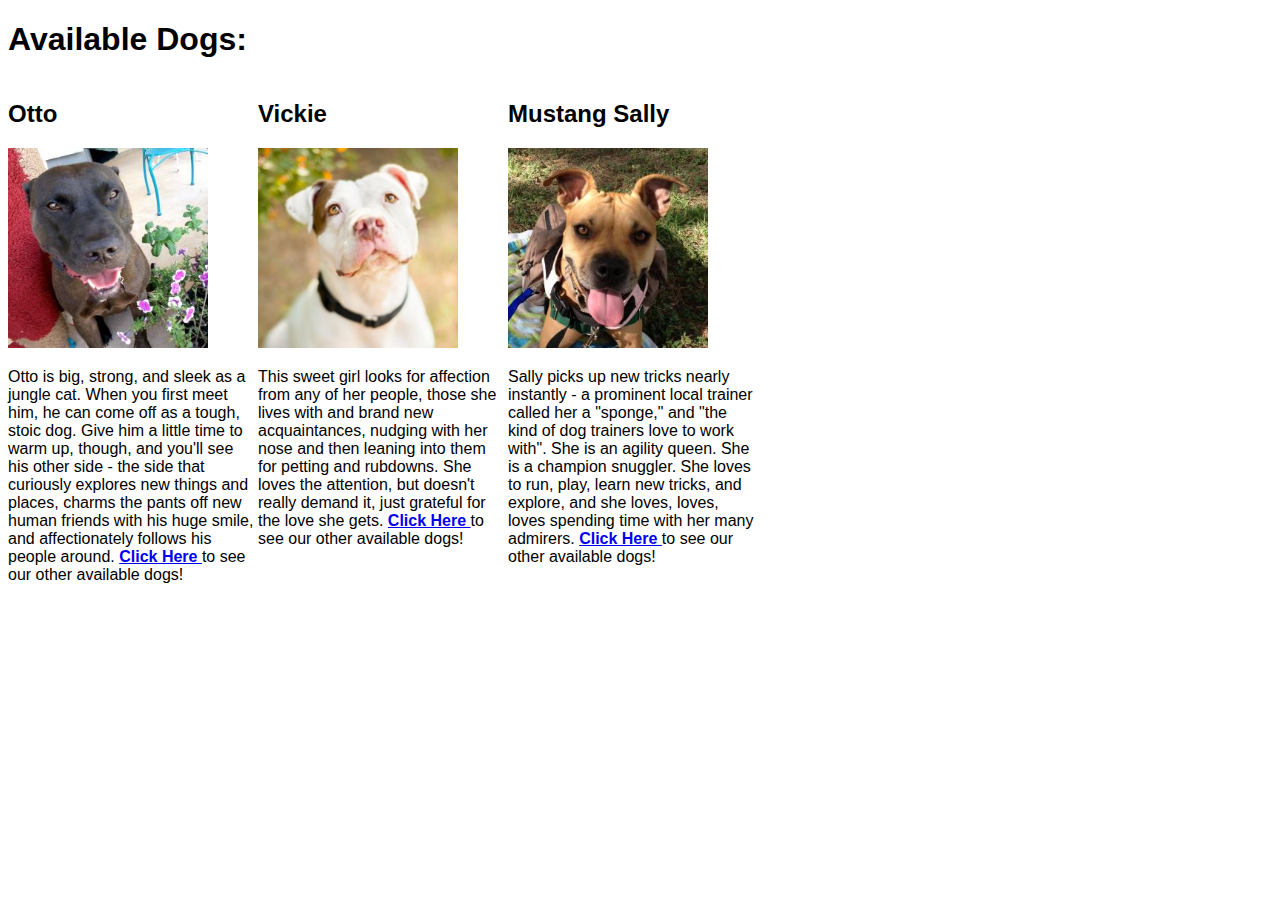
<file: index.html>
<!DOCTYPE html>
<html>
<head>
  <link href="css/styles.css" rel="stylesheet" type="text/css" media="all">

</head>
<title>Animal Shelter Website</title>

<body>
  <h1> Available Dogs: </h1>

  <div class="column">
  <h2> Otto </h2>

  <img src="img/otto.jpg" alt="photo of a brown pitbull, named Otto">
    <p> Otto is big, strong, and sleek as a jungle cat. When you first meet him, he can come off as a tough, stoic dog. Give him a little time to warm up, though, and you'll see his other side - the side that curiously explores new things and places, charms the pants off new human friends with his huge smile, and affectionately follows his people around. <a href="http://www.austinpetsalive.org/adopt/dogs/?gclid=CNKKvZTz_McCFUVffgod3tAOoQ"> Click Here </a> to see our other available dogs! </p>
  </div>

  <div class="column">
  <h2> Vickie </h2>
  <img src = "img/vickie.jpg" alt="photo of a white pitbull with brown spots, named Vickie">
    <p> This sweet girl looks for affection from any of her people, those she lives with and brand new acquaintances, nudging with her nose and then leaning into them for petting and rubdowns. She loves the attention, but doesn't really demand it, just grateful for the love she gets. <a href="http://www.austinpetsalive.org/adopt/dogs/?gclid=CNKKvZTz_McCFUVffgod3tAOoQ"> Click Here </a> to see our other available dogs!</p>
  </div>

  <div class="column">
  <h2> Mustang Sally </h2>
  <img src="img/mustangsally.jpg" alt="photo of a fawn pitbull, named Mustang Sally">
    <p> Sally picks up new tricks nearly instantly - a prominent local trainer called her a "sponge," and "the kind of dog trainers love to work with". She is an agility queen. She is a champion snuggler. She loves to run, play, learn new tricks, and explore, and she loves, loves, loves spending time with her many admirers. <a href="http://www.austinpetsalive.org/adopt/dogs/?gclid=CNKKvZTz_McCFUVffgod3tAOoQ"> Click Here </a> to see our other available dogs! </p>
  </div>


</body>
</html>
</file>
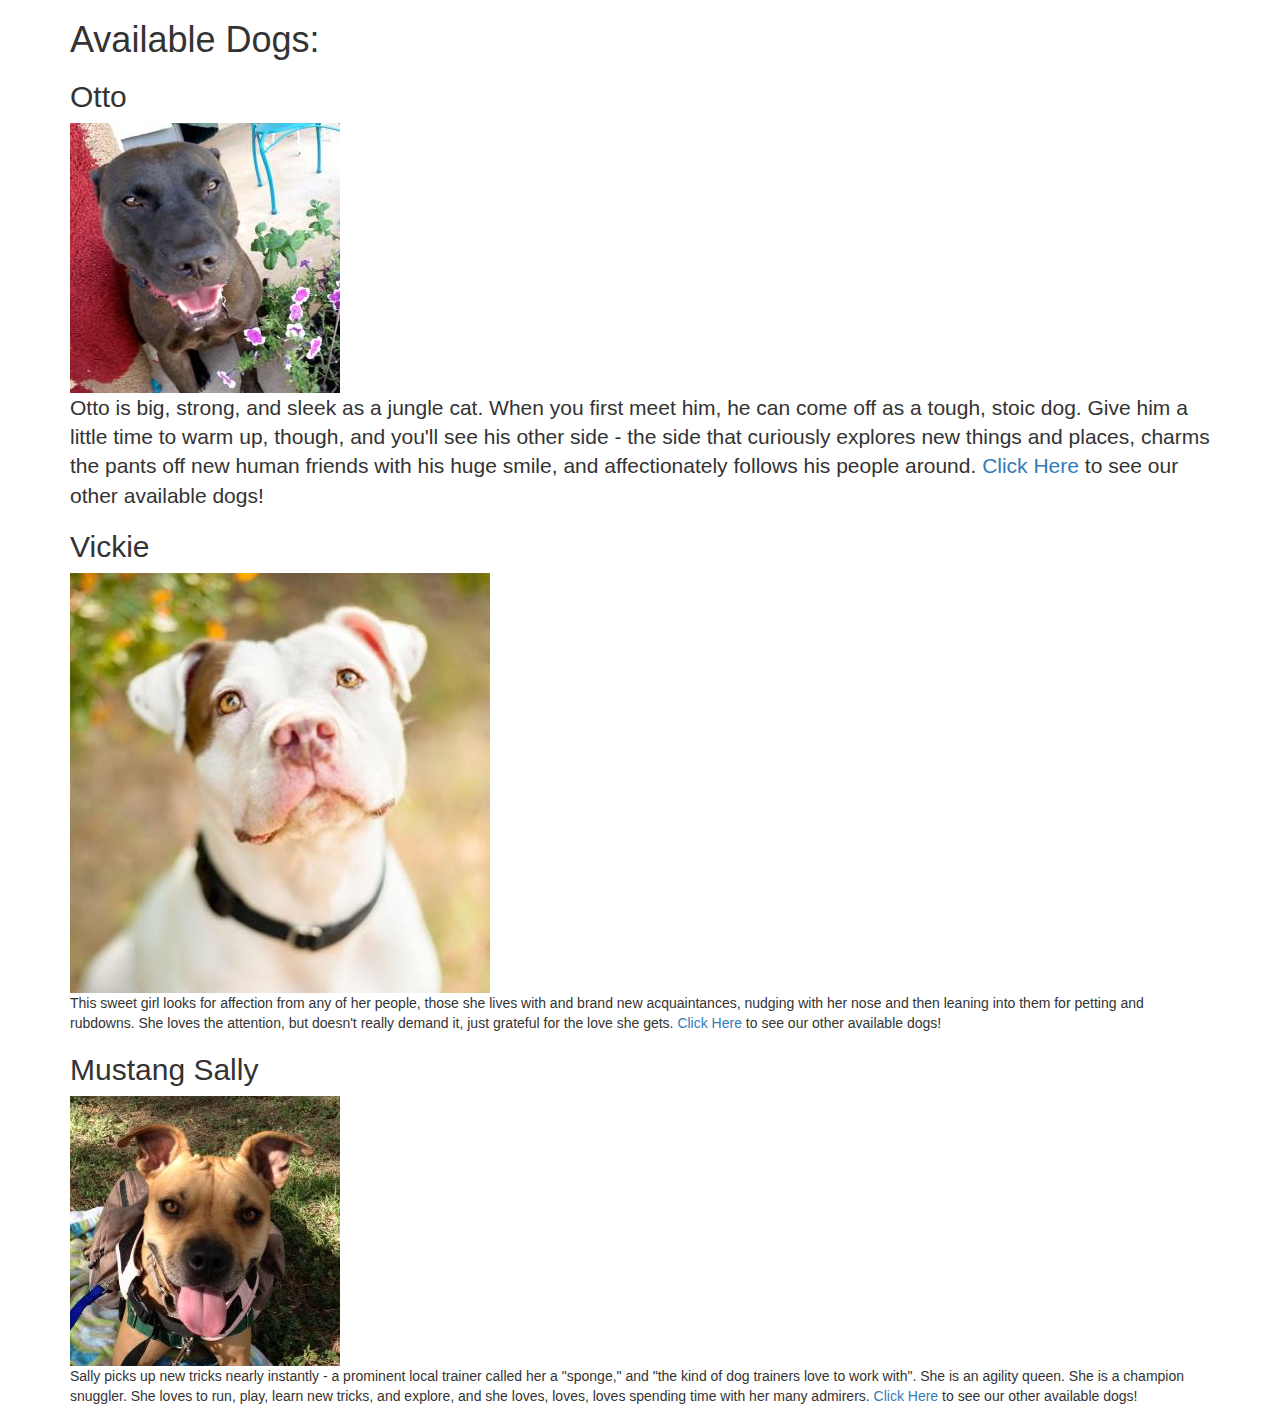
<file: index-bs.html>
<!DOCTYPE html>
<html>
<head>
  <link href="css/bootstrap.css" rel="stylesheet" type="text/css" media="all">

</head>
<title>Animal Shelter Website</title>

<body>
  <div class="container">
  <h1> Available Dogs: </h1>

  <div class="column">
    <h2> Otto </h2>

    <img src="img/otto.jpg" alt="photo of a brown pitbull, named Otto">
      <p class="lead"> Otto is big, strong, and sleek as a jungle cat. When you first meet him, he can come off as a tough, stoic dog. Give him a little time to warm up, though, and you'll see his other side - the side that curiously explores new things and places, charms the pants off new human friends with his huge smile, and affectionately follows his people around. <a href="http://www.austinpetsalive.org/adopt/dogs/?gclid=CNKKvZTz_McCFUVffgod3tAOoQ"> Click Here </a> to see our other available dogs! </p>
    </div>

    <div class="column">
    <h2> Vickie </h2>
    <img src = "img/vickie.jpg" alt="photo of a white pitbull with brown spots, named Vickie">
      <p> This sweet girl looks for affection from any of her people, those she lives with and brand new acquaintances, nudging with her nose and then leaning into them for petting and rubdowns. She loves the attention, but doesn't really demand it, just grateful for the love she gets. <a href="http://www.austinpetsalive.org/adopt/dogs/?gclid=CNKKvZTz_McCFUVffgod3tAOoQ"> Click Here </a> to see our other available dogs!</p>
    </div>

    <div class="column">
    <h2> Mustang Sally </h2>
    <img src="img/mustangsally.jpg" alt="photo of a fawn pitbull, named Mustang Sally">
      <p> Sally picks up new tricks nearly instantly - a prominent local trainer called her a "sponge," and "the kind of dog trainers love to work with". She is an agility queen. She is a champion snuggler. She loves to run, play, learn new tricks, and explore, and she loves, loves, loves spending time with her many admirers. <a href="http://www.austinpetsalive.org/adopt/dogs/?gclid=CNKKvZTz_McCFUVffgod3tAOoQ"> Click Here </a> to see our other available dogs! </p>
    </div>
  </div>


</body>
</html>
</file>
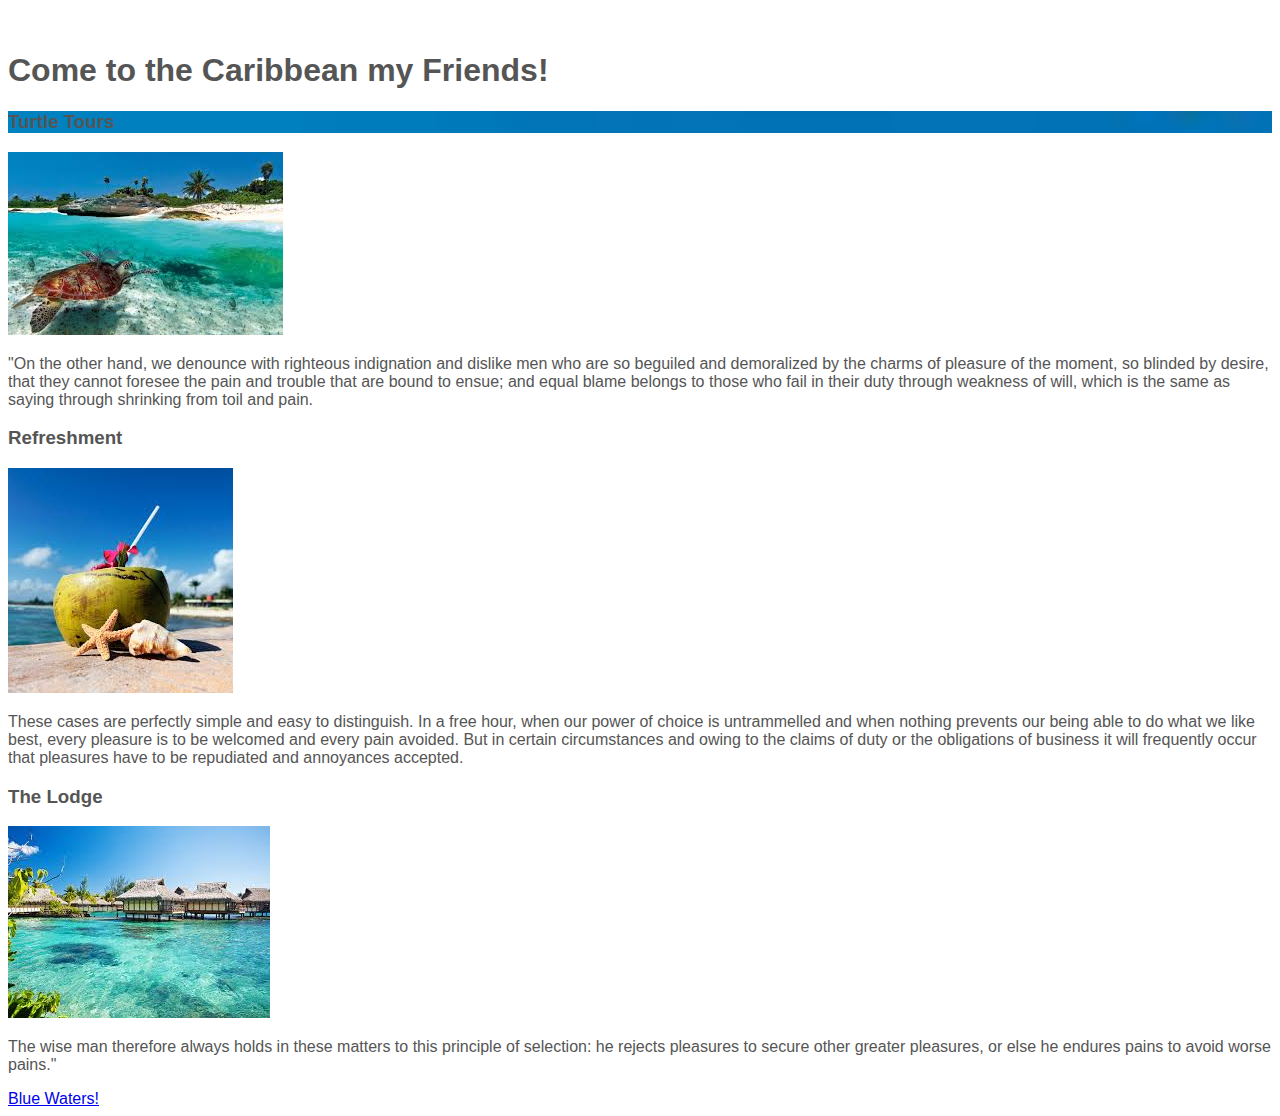
<file: vacation.html>
<!DOCTYPE html>
<html>

<head>
<link href="css/vaca-styles.css" rel="stylesheet" type ="text/css" media = "all">
<title> Vacation Website </title>
</head>

<body>


<h1>Come to the Caribbean my Friends!</h1>

<div class="jumbotron">
  <h3>Turtle Tours</h3>
</div>

<img src="img/turtle.jpg" alt="photo of a turtle in clear water">


  <p>"On the other hand, we denounce with righteous indignation and dislike men who are so beguiled and demoralized by the charms of pleasure of the moment, so blinded by desire, that they cannot foresee the pain and trouble that are bound to ensue; and equal blame belongs to those who fail in their duty through weakness of will, which is the same as saying through shrinking from toil and pain.</p>




  <h3>Refreshment</h3>
  <img src="img/coconut.jpg" alt="photo of a coconut beverage">
  <p>These cases are perfectly simple and easy to distinguish. In a free hour, when our power of choice is untrammelled and when nothing prevents our being able to do what we like best, every pleasure is to be welcomed and every pain avoided. But in certain circumstances and owing to the claims of duty or the obligations of business it will frequently occur that pleasures have to be repudiated and annoyances accepted.</p>

  <h3>The Lodge</h3>
  <img src="img/lodge.jpg" alt="photo of a grass hut hotel">
  <p>The wise man therefore always holds in these matters to this principle of selection: he rejects pleasures to secure other greater pleasures, or else he endures pains to avoid worse pains."</p>

<a href="http://www.caribbeantravel.com/">Blue Waters!</a>
</body>
</html>
</file>
<file: css/styles.css>
.column {
  width: 250px;
  float: left;

}

body {
  font-family: Arial;
}

img {
  width: 200px;
}

.column p a{
  font-weight: bold;
}
</file>
<file: css/vaca-styles.css>
body {
    font-family: "Helvetica", Arial, sans-serif;
    color: #555;
    padding: 23px 0 0;
}

.jumbotron {
  background-image: url(../img/turtle.jpg);
  background-repeat: no-repeat;
  display: block;
  background-size:cover;
  width: 100%;
  height: 100%;
  padding: 0px;
  margin-bottom: 0px;
  margin-top: 0px;
  background-color: #3458B8;
  }
</file>
